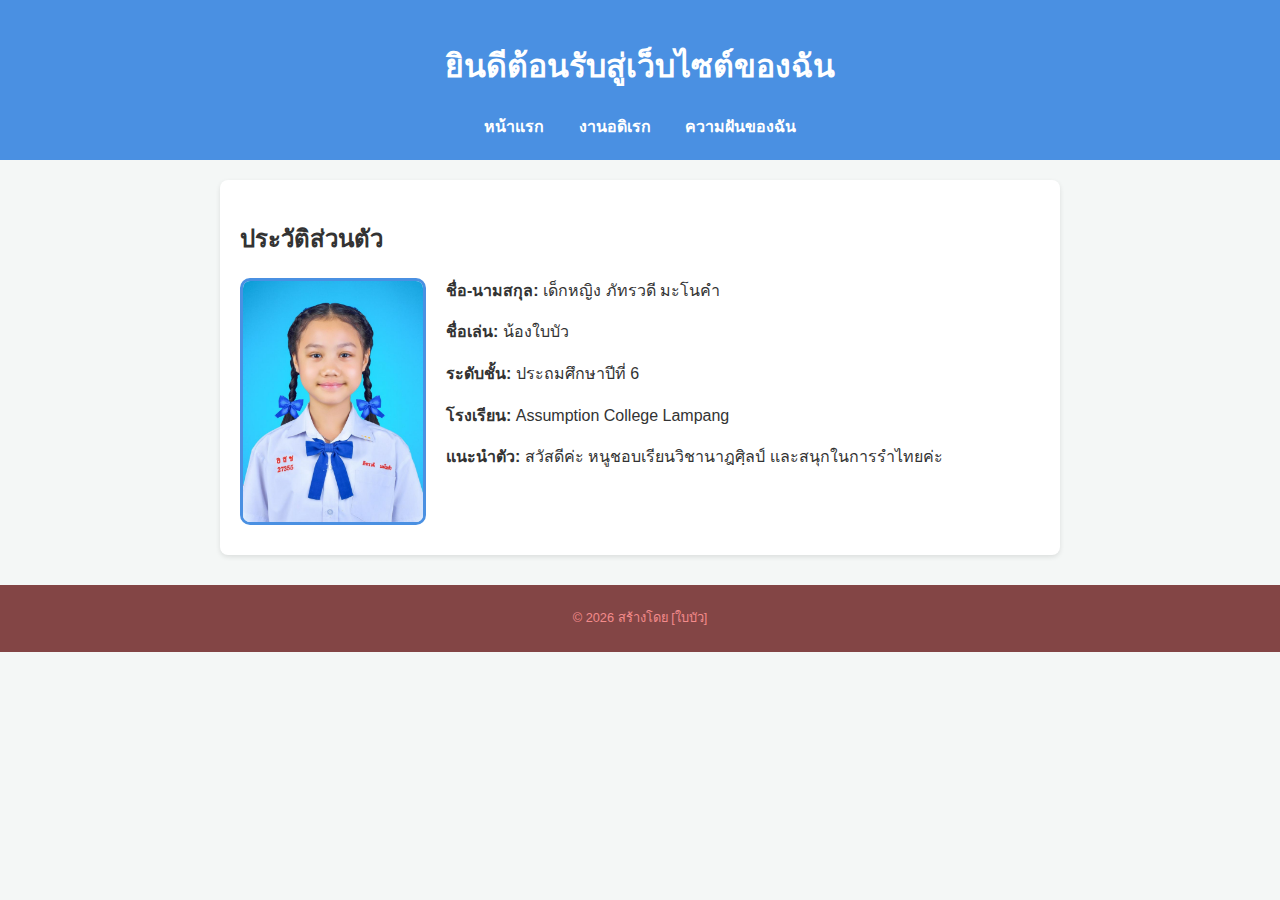
<file: index.html>
<!DOCTYPE html>
<html lang="th">
<head>
    <meta charset="UTF-8">
    <meta name="viewport" content="width=device-width, initial-scale=1.0">
    <title>ประวัติส่วนตัวของฉัน</title>
    <link rel="stylesheet" href="style.css">
</head>
<body>

<header>
    <h1>ยินดีต้อนรับสู่เว็บไซต์ของฉัน</h1>
    <nav>
        <a href="index.html">หน้าแรก</a>
        <a href="hobby.html">งานอดิเรก</a>
        <a href="skill.html">ความฝันของฉัน</a>
    </nav>
</header>

<section class="content">
    <h2>ประวัติส่วนตัว</h2>
    <img src="bb.png" alt="รูปของฉัน" class="profile-img">

    <p><strong>ชื่อ-นามสกุล:</strong> เด็กหญิง ภัทรวดี มะโนคำ</p>
    <p><strong>ชื่อเล่น:</strong> น้องใบบัว</p>
    <p><strong>ระดับชั้น:</strong> ประถมศึกษาปีที่ 6</p>
    <p><strong>โรงเรียน:</strong> Assumption College Lampang</p>
    <p><strong>แนะนำตัว:</strong> สวัสดีค่ะ หนูชอบเรียนวิชานาฎศฺิลป์ เเละสนุกในการรำไทยค่ะ</p>
</section>

<footer>
    <p>© 2026 สร้างโดย [ใบบัว]</p>
</footer>

</body>
</html>
</file>
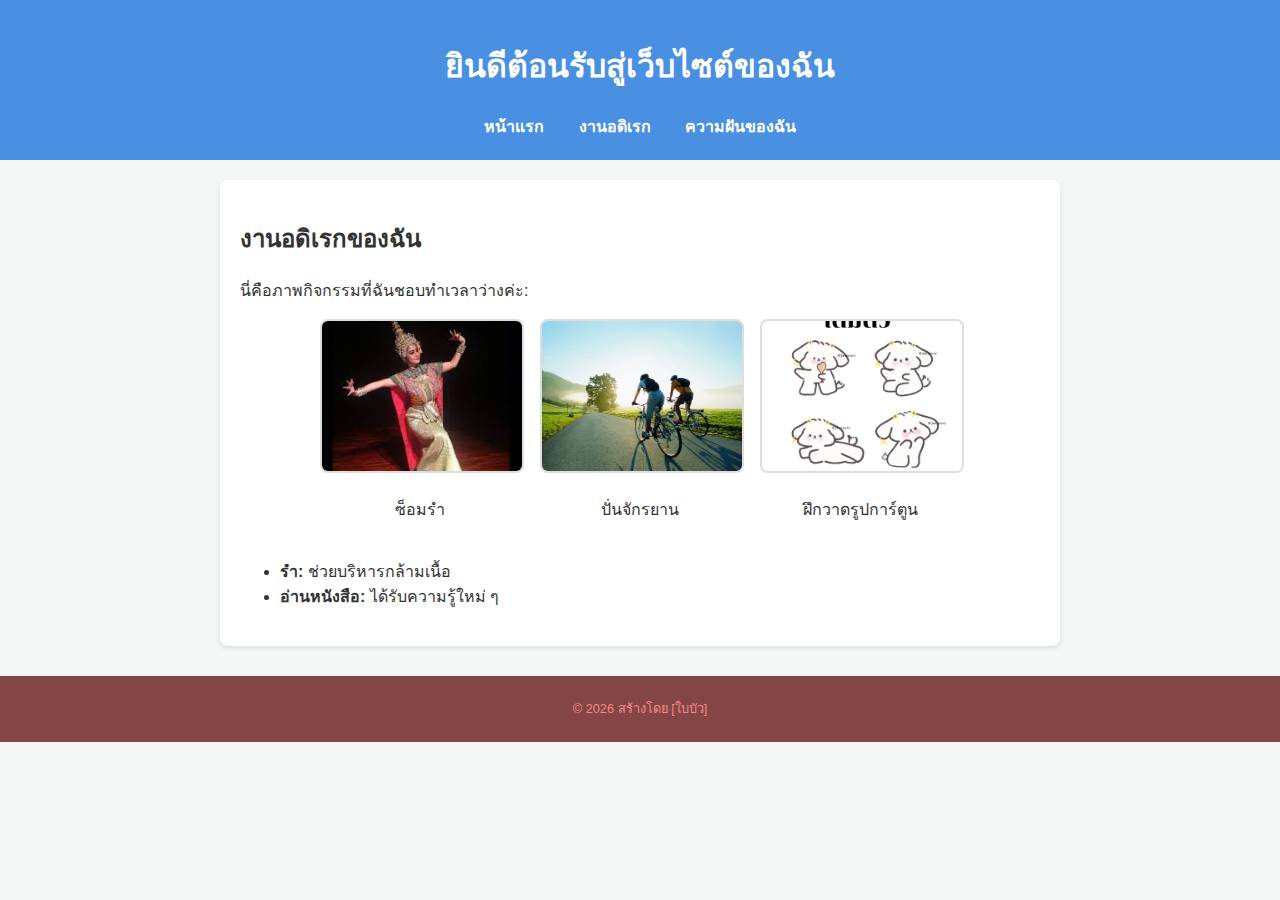
<file: hobby.html>
<!DOCTYPE html>
<html lang="th">
<head>
    <meta charset="UTF-8">
    <meta name="viewport" content="width=device-width, initial-scale=1.0">
    <title>ประวัติส่วนตัวของฉัน</title>
    <link rel="stylesheet" href="style.css">
</head>
<body>

<header>
    <h1>ยินดีต้อนรับสู่เว็บไซต์ของฉัน</h1>
    <nav>
        <a href="index.html">หน้าแรก</a>
        <a href="hobby.html">งานอดิเรก</a>
        <a href="skill.html">ความฝันของฉัน</a>
    </nav>
</header>

<main>
    <section class="content">
        <h2>งานอดิเรกของฉัน</h2>
        <p>นี่คือภาพกิจกรรมที่ฉันชอบทำเวลาว่างค่ะ:</p>

        <div class="hobby-gallery">
            <div class="hobby-item">
                <img src="รำ.png" alt="รำ">
                <p>ซ็อมรำ</p>
            </div>

            <div class="hobby-item">
                <img src="ปั่น.png" alt="ปั่นจักรยาน">
                <p>ปั่นจักรยาน</p>
            </div>

            <div class="hobby-item">
                <img src="child.png" alt="วาดรูป">
                <p>ฝึกวาดรูปการ์ตูน</p>
            </div>
        </div>

        <ul>
            <li><strong>รำ:</strong> ช่วยบริหารกล้ามเนื้อ</li>
            <li><strong>อ่านหนังสือ:</strong> ได้รับความรู้ใหม่ ๆ</li>
        </ul>
    </section>
</main>

<footer>
    <p>© 2026 สร้างโดย [ใบบัว]</p>
</footer>

</body>
</html>
</file>
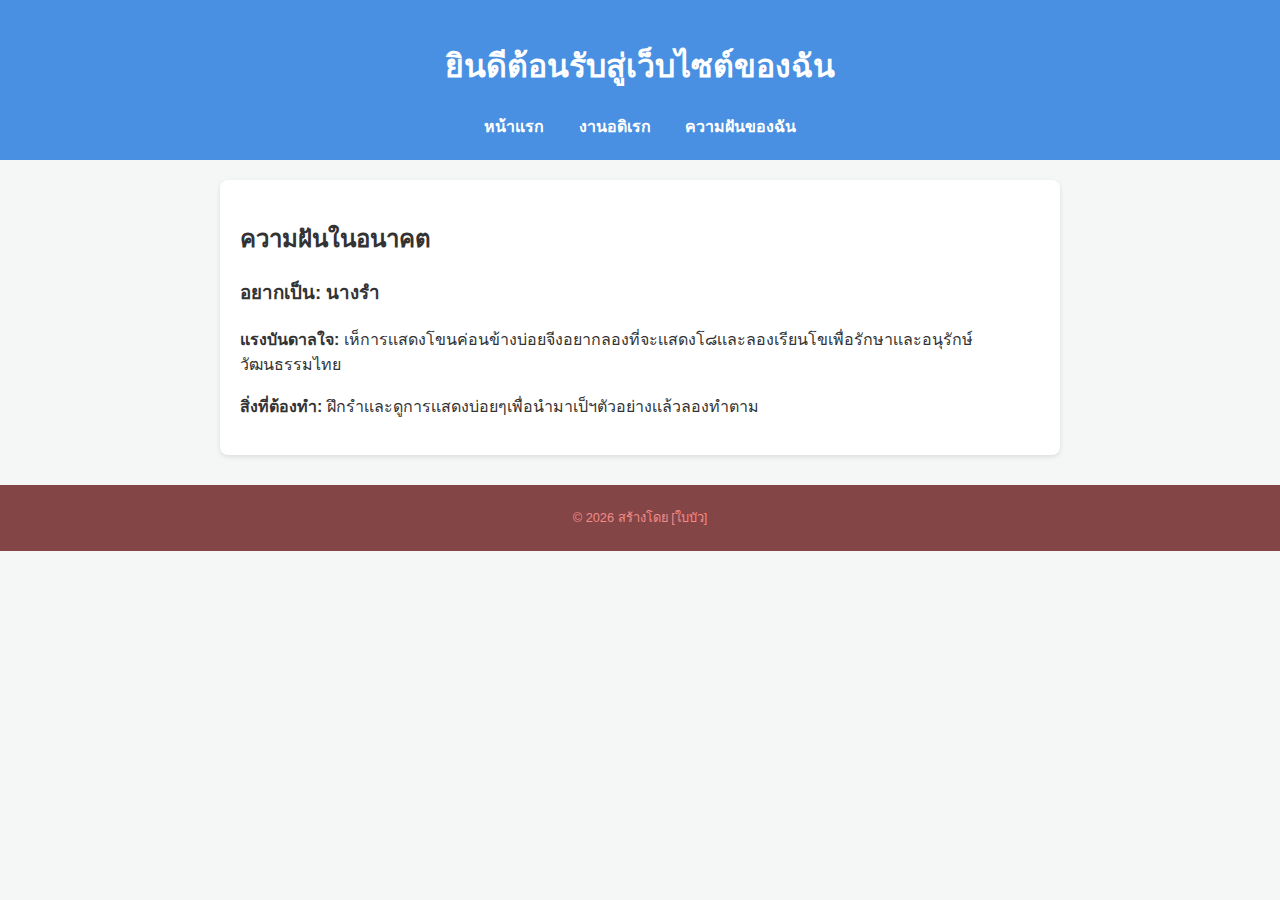
<file: skill.html>
<!DOCTYPE html>
<html lang="th">
<head>
    <meta charset="UTF-8">
    <meta name="viewport" content="width=device-width, initial-scale=1.0">
    <title>ความฝันของฉัน</title>
    <link rel="stylesheet" href="style.css">
</head>
<body>

<header>
    <h1>ยินดีต้อนรับสู่เว็บไซต์ของฉัน</h1>
    <nav>
        <a href="index.html">หน้าแรก</a>
        <a href="hobby.html">งานอดิเรก</a>
        <a href="skill.html">ความฝันของฉัน</a>
    </nav>
</header>

<section class="content">
    <h2>ความฝันในอนาคต</h2>

    <div class="dream-box">
        <h3>อยากเป็น: นางรำ</h3>

        <p><strong>แรงบันดาลใจ:</strong>
       เห็การเเสดงโขนค่อนข้างบ่อยจีงอยากลองที่จะเเสดงโ๘เเละลองเรียนโขเพื่อรักษาเเละอนุรักษ์วัฒนธรรมไทย</p>

        <p><strong>สิ่งที่ต้องทำ:</strong>
        ฝึกรำเเละดูการเเสดงบ่อยๆเพื่อนำมาเป็ฯตัวอย่างเเล้วลองทำตาม</p>
    </div>
</section>

<footer>
    <p>© 2026 สร้างโดย [ใบบัว]</p>
</footer>

</body>
</html>
</file>
<file: style.css>
/* กำหนดฟอนต์และพื้นหลัง */
body {
    font-family: 'Segoe UI', Tahoma, Geneva, Verdana, sans-serif;
    line-height: 1.6;
    margin: 0;
    padding: 0;
    background-color: #f4f7f6; /* พื้นหลังเทาอ่อนสบายตา */
    color: #333;
}

/* ส่วนหัวและเมนู */
header {
    background-color: #4A90E2; /* สีฟ้าสะอาดตา */
    color: white;
    padding: 20px;
    text-align: center;
}

nav {
    margin-top: 10px;
}

nav a {
    color: white;
    text-decoration: none;
    margin: 0 15px;
    font-weight: bold;
}

nav a:hover {
    text-decoration: underline;
}

/* ส่วนเนื้อหา */
.content {
    max-width: 800px;
    margin: 20px auto;
    padding: 20px;
    background: white;
    border-radius: 8px;
    box-shadow: 0 2px 5px rgba(0,0,0,0.1);
}

.profile-img {
    width: 180px;
    height: auto;
    float: left;
    margin-right: 20px;
    margin-bottom: 10px;
    border-radius: 10px; /* ถ้าอยากให้เป็นวงกลมใช้ 50% */
    border: 3px solid #4A90E2;
}

/* ป้องกันไม่ให้เนื้อหาส่วนล่างไหลขึ้น */
.content::after {
    content: "";
    display: table;
    clear: both;
}

/* จัดการกล่องรวมรูปภาพ */
.hobby-gallery {
    display: flex;
    flex-wrap: wrap;
    gap: 20px;
    justify-content: center;
    margin-bottom: 20px;
}

/* จัดการแต่ละรูปและคำบรรยาย */
.hobby-item {
    width: 200px;
    text-align: center;
}

.hobby-item img {
    width: 100%;
    height: 150px;
    object-fit: cover;
    border-radius: 8px;
    border: 2px solid #ddd;
}

/* ส่วนท้าย */
footer {
    text-align: center;
    padding: 10px;
    font-size: 0.8em;
    color: #f38b8b;
    background-color: #834545;
    margin-top: 30px;
}
</file>
